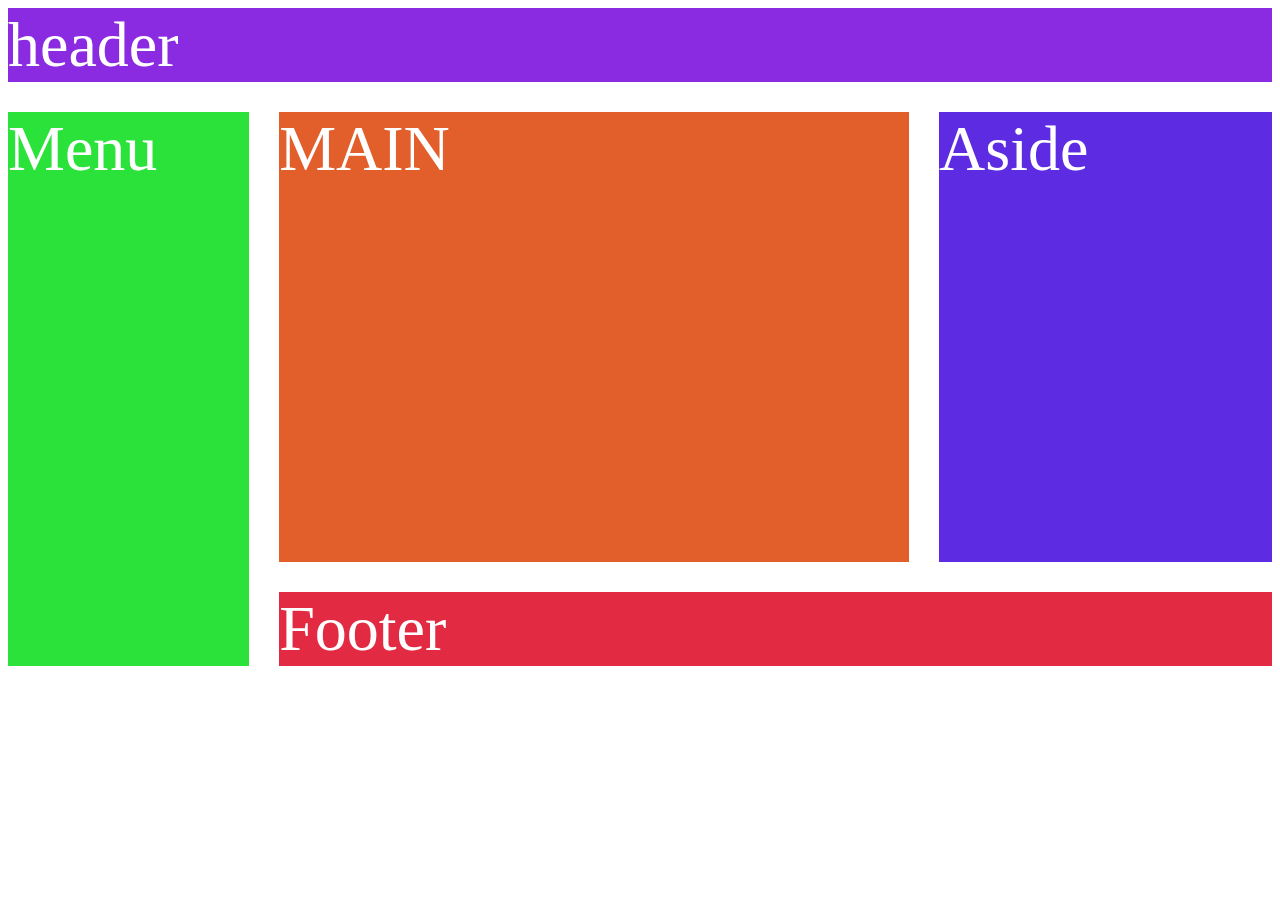
<file: index.html>
<!DOCTYPE html>
<html lang="ru">
  <head>
    <meta charset="UTF-8" />
    <meta name="viewport" content="width=device-width, initial-scale=1.0" />
    <title>Document</title>
    <link rel="stylesheet" href="style3.css" />
  </head>
  <body>
    <div class="conteiner">
      <div class="item1">header</div>
      <div class="item2">Menu</div>
      <div class="item3">MAIN</div>
      <div class="item4">Aside</div>
      <div class="item5">Footer</div>
    </div>
  </body>
</html>
</file>
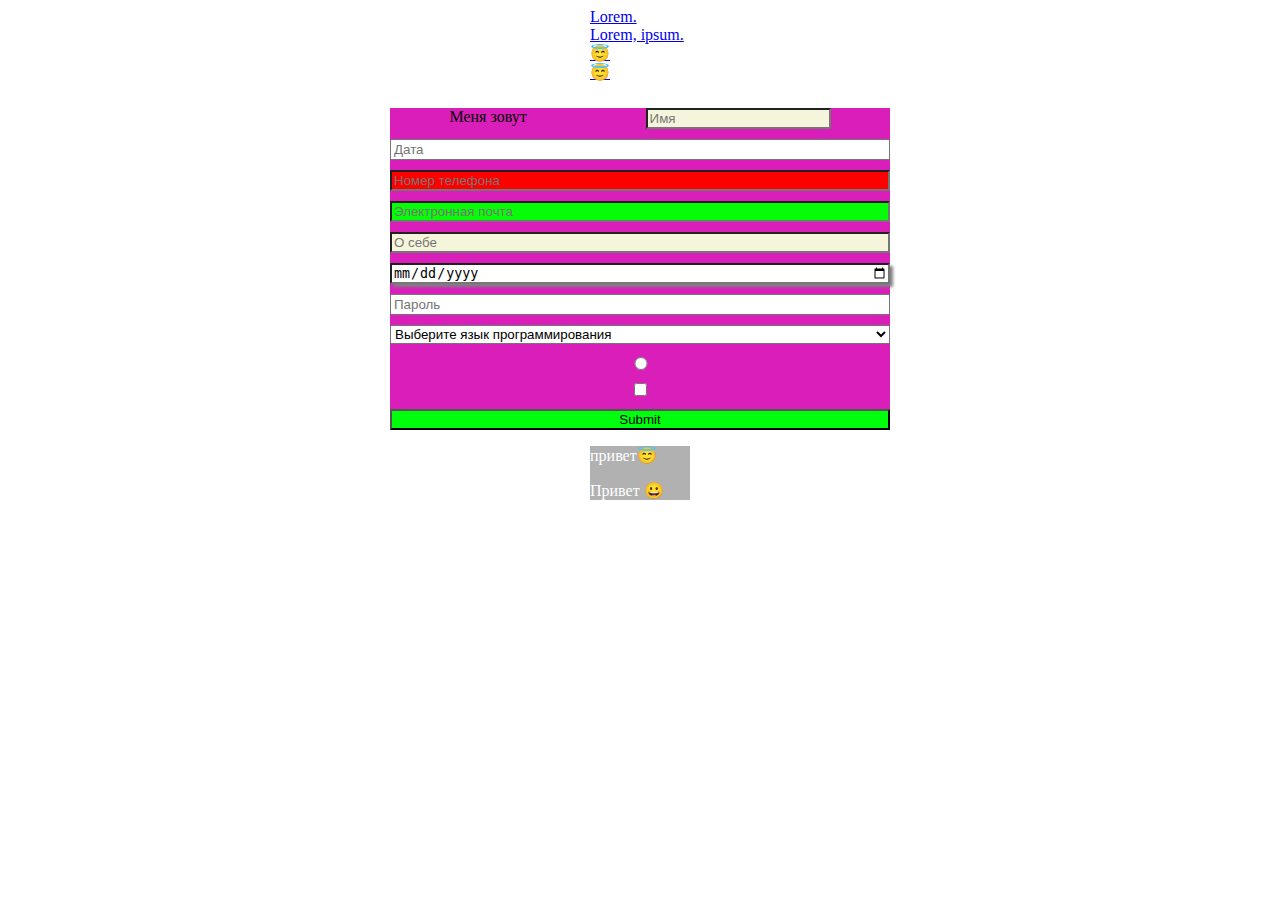
<file: index2.html>
<!DOCTYPE html>
<html lang="ru">
  <head>
    <meta charset="UTF-8" />
    <meta name="viewport" content="width=device-width, initial-scale=1.0" />
    <title>Document</title>
    <link rel="stylesheet" href="style_form.css" />
  </head>
  <body>
    <div class="cont">
      <a href="#">Lorem.</a>
      <a href="#">Lorem, ipsum.</a>
      <a href="#">&#128519;</a>
      <a href="#">&#128519;</a>
    </div>
    <form action="mail.php" method="post">
      <div>
        <label for="user_name">Меня зовут</label>
        <input
          type="text"
          id="#user_name"
          placeholder="Имя"
          name="user_name"
          required
        />
      </div>
      <input type="datetime" name="date" placeholder="Дата" />
      <input type="tel" name="phone_number" placeholder="Номер телефона" />
      <input type="email" name="email" placeholder="Электронная почта" />
      <input type="text" name="about" placeholder="О себе" />
      <input type="date" name="date" id="2" />
      <input type="password" name="password" placeholder="Пароль" />
      <select name="langv" id="1">
        <option value="0">Выберите язык программирования</option>
        <option value="1">Python</option>
        <option value="2">Java</option>
        <option value="3">PHP</option>
        <option value="4">C++</option>
        <option value="5">C#</option>
      </select>
      <input type="radio" name="" id="" />
      <input type="checkbox" />
      <input type="submit" placeholder="Отправить" />
    </form>
    <!-- <iframe
      width="560"
      height="315"
      src="https://www.youtube.com/embed/D5eXOqrQHoM"
      title="YouTube video player"
      frameborder="0"
      allow="accelerometer; autoplay; clipboard-write; encrypted-media; gyroscope; picture-in-picture; web-share"
      allowfullscreen
    ></iframe> -->
    <div class="dialog">
      <p>привет&#128519;</p>
      <p>Привет &#128512;</p>
    </div>
  </body>
</html>
</file>
<file: style3.css>
.conteiner {
  display: grid;
  grid-template-areas:
    "area1 area1 area1 area1 area1 area1 area1 area1"
    "area2 area3 area3 area3 area3 area3 area4 area4"
    "area2 area3 area3 area3 area3 area3 area4 area4"
    "area2 area3 area3 area3 area3 area3 area4 area4"
    "area2 area3 area3 area3 area3 area3 area4 area4"
    "area2 area3 area3 area3 area3 area3 area4 area4"
    "area2 area3 area3 area3 area3 area3 area4 area4"
    "area2 area3 area3 area3 area3 area3 area4 area4"
    "area2 area3 area3 area3 area3 area3 area4 area4"
    "area2 area3 area3 area3 area3 area3 area4 area4"
    "area2 area3 area3 area3 area3 area3 area4 area4"
    "area2 area3 area3 area3 area3 area3 area4 area4"
    "area2 area3 area3 area3 area3 area3 area4 area4"
    "area2 area3 area3 area3 area3 area3 area4 area4"
    "area2 area3 area3 area3 area3 area3 area4 area4"
    "area2 area3 area3 area3 area3 area3 area4 area4"
    "area2 area3 area3 area3 area3 area3 area4 area4"
    "area2 area5 area5 area5 area5 area5 area5 area5";
  grid-gap: 30px;
  font-size: 64px;
}

.conteiner > div {
  background-color: aqua;
}

.conteiner > :nth-child(2n) {
  background-color: red;
}

.conteiner > .item1 {
  grid-area: area1;
  color: white;
  background-color: blueviolet;
}

.conteiner > .item2 {
  grid-area: area2;
  color: white;
  background-color: rgb(43, 226, 58);
}

.conteiner > .item3 {
  grid-area: area3;
  color: white;
  background-color: rgb(226, 95, 43);
}

.conteiner > .item4 {
  grid-area: area4;
  color: white;
  background-color: rgb(92, 43, 226);
}

.conteiner > .item5 {
  grid-area: area5;
  color: white;
  background-color: rgb(226, 43, 67);
}
</file>
<file: style_form.css>
form {
  display: flex;
  flex-direction: column;
  gap: 10px;
  width: 500px;
  background-color: rgb(218, 30, 186);
  margin: 0 auto;
  margin-top: 50px;
}

form > div {
  display: flex;
  justify-content: space-around;
}

input[type="submit"] {
  background-color: rgb(0, 255, 13);
}

input[type="text"] {
  background-color: beige;
}

input[type="email"] {
  background-color: rgb(7, 253, 7);
}

input[type="tel"] {
  background-color: red;
}

input[type="date"] {
  box-shadow: 3px 3px 3px grey;
}

iframe {
  display: block;
  margin: 0 auto;
}

.dialog {
  margin: 0 auto;
  width: 100px;
  background-color: rgba(128, 128, 128, 0.61);
  color: white;
}

.cont {
  margin: 0 auto;
  display: flex;
  flex-direction: column;
  width: 100px;
  height: 50px;
}
</file>
